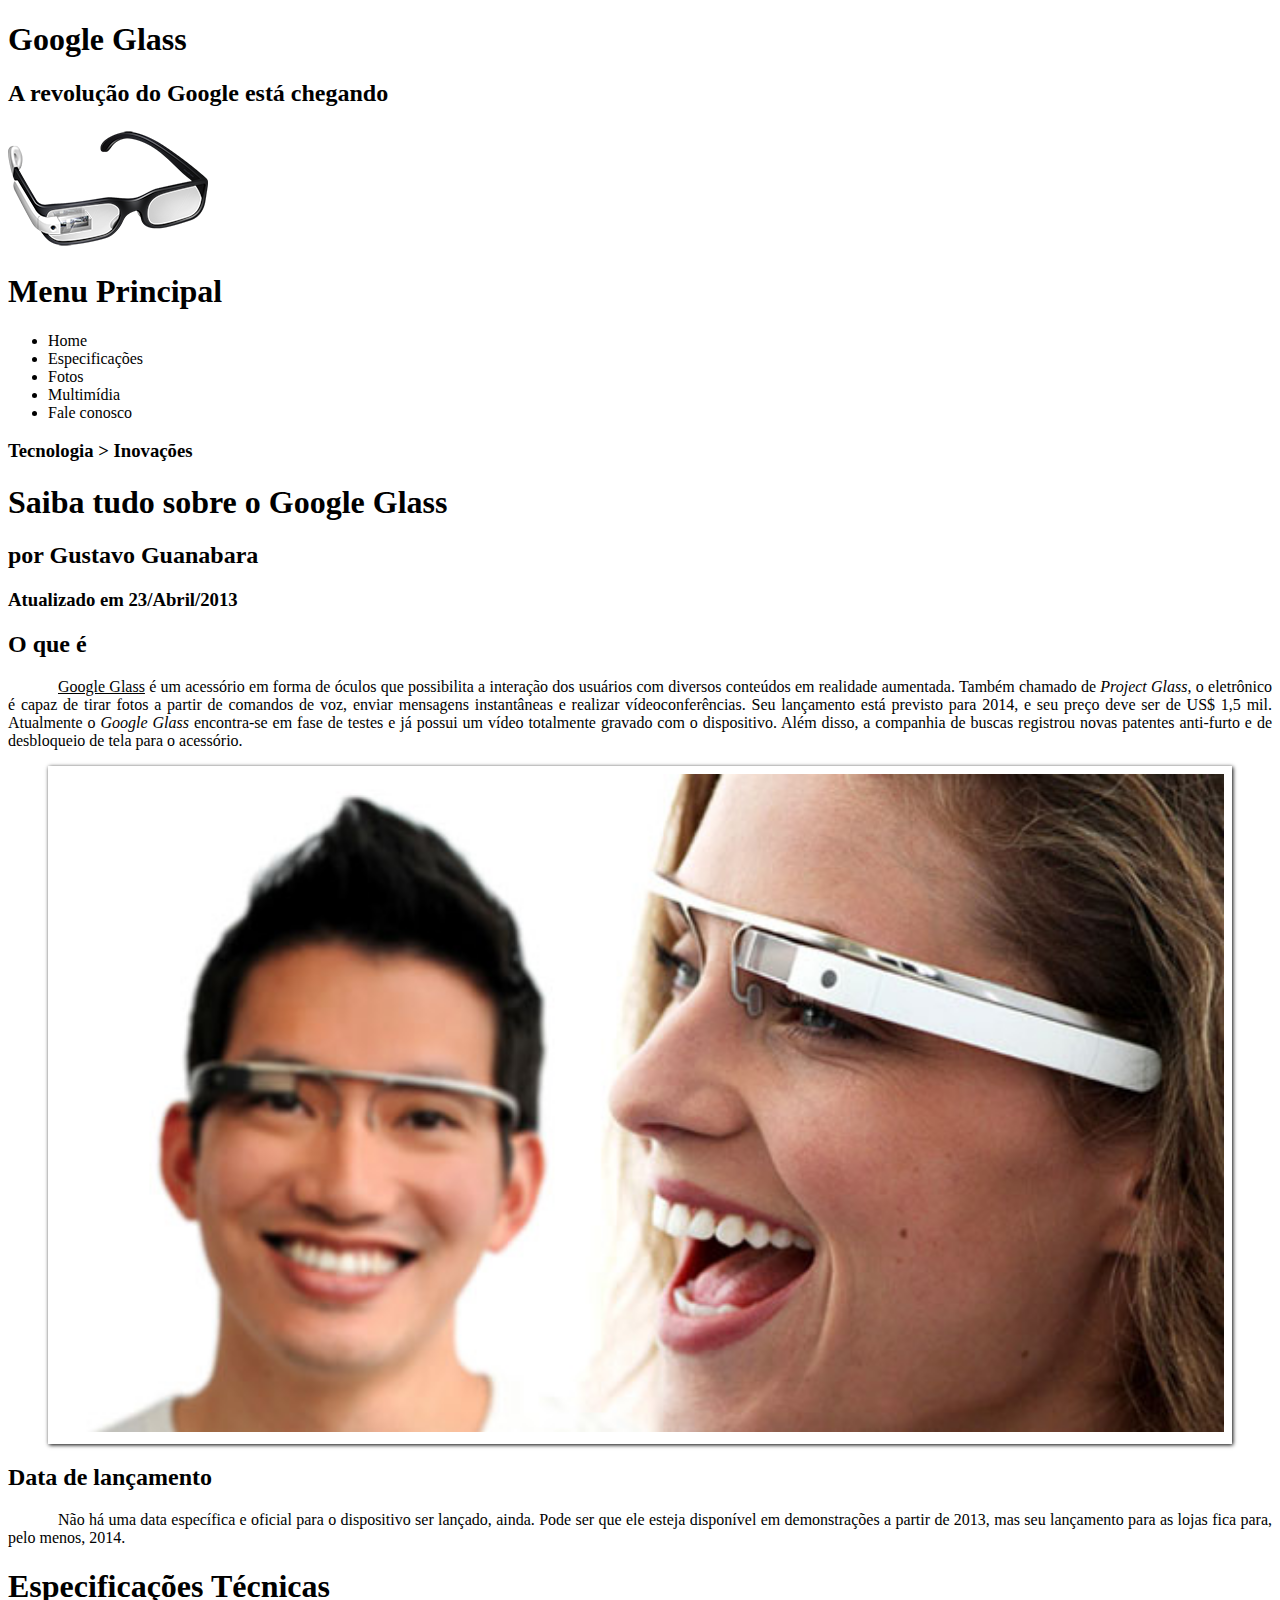
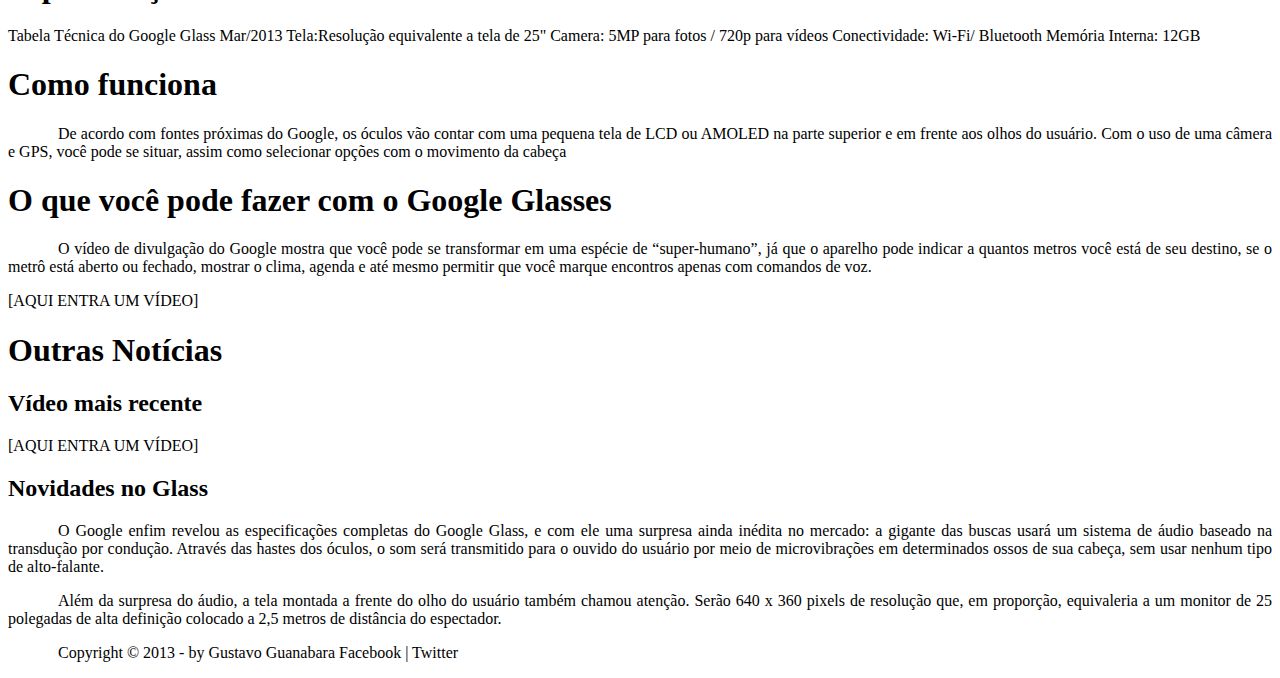
<file: projeto-glass-html5/index.html>
<!DOCTYPE html>
<html>
<head lang="pt-br">
	<title>Tudo sobre Google Glass</title>
	<meta charset="utf-8">
	<link rel="stylesheet" type="text/css" href="_css/estilo.css">
</head>
<body>
	<div id="interface">
		<header id="cabecalho">
			<hgroup>
				<h1>Google Glass</h1>
				<h2>A revolução do Google está chegando</h2>
			</hgroup>
			
			<img src="_imagens/glass-oculos-preto-peq.png">

			<nav>
				<h1>Menu Principal</h1>
				<ul>
					<li>Home</li>
					<li>Especificações</li>
					<li>Fotos</li>
					<li>Multimídia</li>
					<li>Fale conosco</li>
				</ul>
			</nav>		
		</header>

		<hgroup>
			<h3>Tecnologia > Inovações</h3>
			<h1>Saiba tudo sobre o Google Glass</h1>
			<h2>por Gustavo Guanabara</h2>
			<h3>Atualizado em 23/Abril/2013</h3>
		</hgroup>

		
		<h2>O que é</h2>
		<p> <span style="text-decoration: underline;">Google Glass</span> é um acessório em forma de óculos que possibilita a interação dos usuários com diversos conteúdos em realidade aumentada. Também chamado de <i>Project Glass</i>, o eletrônico é capaz de tirar fotos a partir de comandos de voz, enviar mensagens instantâneas e realizar vídeo&shy;con&shy;ferên&shy;cias. Seu lançamento está previsto para 2014, e seu preço deve ser de US$ 1,5 mil. Atualmente o <em>Google Glass</em> encontra-se em fase de testes e já possui um vídeo totalmente gravado com o dispositivo. Além disso, a companhia de buscas registrou novas patentes anti-furto e de desbloqueio de tela para o acessório.</p>

		<figure class="foto-legenda">
				<img src="_imagens/glass-quadro-homem-mulher.jpg">
				<figcaption>
					<h3>Google Glass</h3>
					<p>Uma nova maneira de enxergar o mundo.</p>
				</figcaption>
			</figure>

		<h2>Data de lançamento</h2>
		<p>Não há uma data específica e oficial para o dispositivo ser lançado, ainda. Pode ser que ele esteja disponível em demonstrações a partir de 2013, mas seu lançamento para as lojas fica para, pelo menos, 2014.</p>

		<h1>Especificações Técnicas</h1>


Tabela Técnica do Google Glass Mar/2013

Tela:Resolução equivalente a tela de 25"
Camera: 5MP para fotos / 720p para vídeos
Conectividade: Wi-Fi/ Bluetooth
Memória Interna: 12GB
		
		<h1>Como funciona</h1>
		<p>De acordo com fontes próximas do Google, os óculos vão contar com uma pequena tela de LCD ou AMOLED na parte superior e em frente aos olhos do usuário. Com o uso de uma câmera e GPS, você pode se situar, assim como selecionar opções com o movimento da cabeça</p>

		<h1>O que você pode fazer com o Google Glasses</h1>
		<p>O vídeo de divulgação do Google mostra que você pode se transformar em uma espécie de “super-<wbr/>humano”, já que o aparelho pode indicar a quantos metros você está de seu destino, se o metrô está aberto ou fechado, mostrar o clima, agenda e até mesmo permitir que você marque encontros apenas com comandos de voz.</p>



[AQUI ENTRA UM VÍDEO]

		<h1>Outras Notícias</h1>
		<h2>Vídeo mais recente</h2>

[AQUI ENTRA UM VÍDEO]
		
		<h2>Novidades no Glass</h2>
		<p>O Google enfim revelou as especificações completas do Google Glass, e com ele uma surpresa ainda inédita no mercado: a gigante das buscas usará um sistema de áudio baseado na transdução por condução. Através das hastes dos óculos, o som será transmitido para o ouvido do usuário por meio de microvibrações em determinados ossos de sua cabeça, sem usar nenhum tipo de alto-falante.</p>
		<p>Além da surpresa do áudio, a tela montada a frente do olho do usuário também chamou atenção. Serão 640 x 360 pixels de resolução que, em proporção, equivaleria a um monitor de 25 polegadas de alta definição colocado a 2,5 metros de distância do espectador.</p>


		<p>Copyright &copy; 2013 - by Gustavo Guanabara
			Facebook | Twitter</p>


	</div>

</body>
</html>
</file>
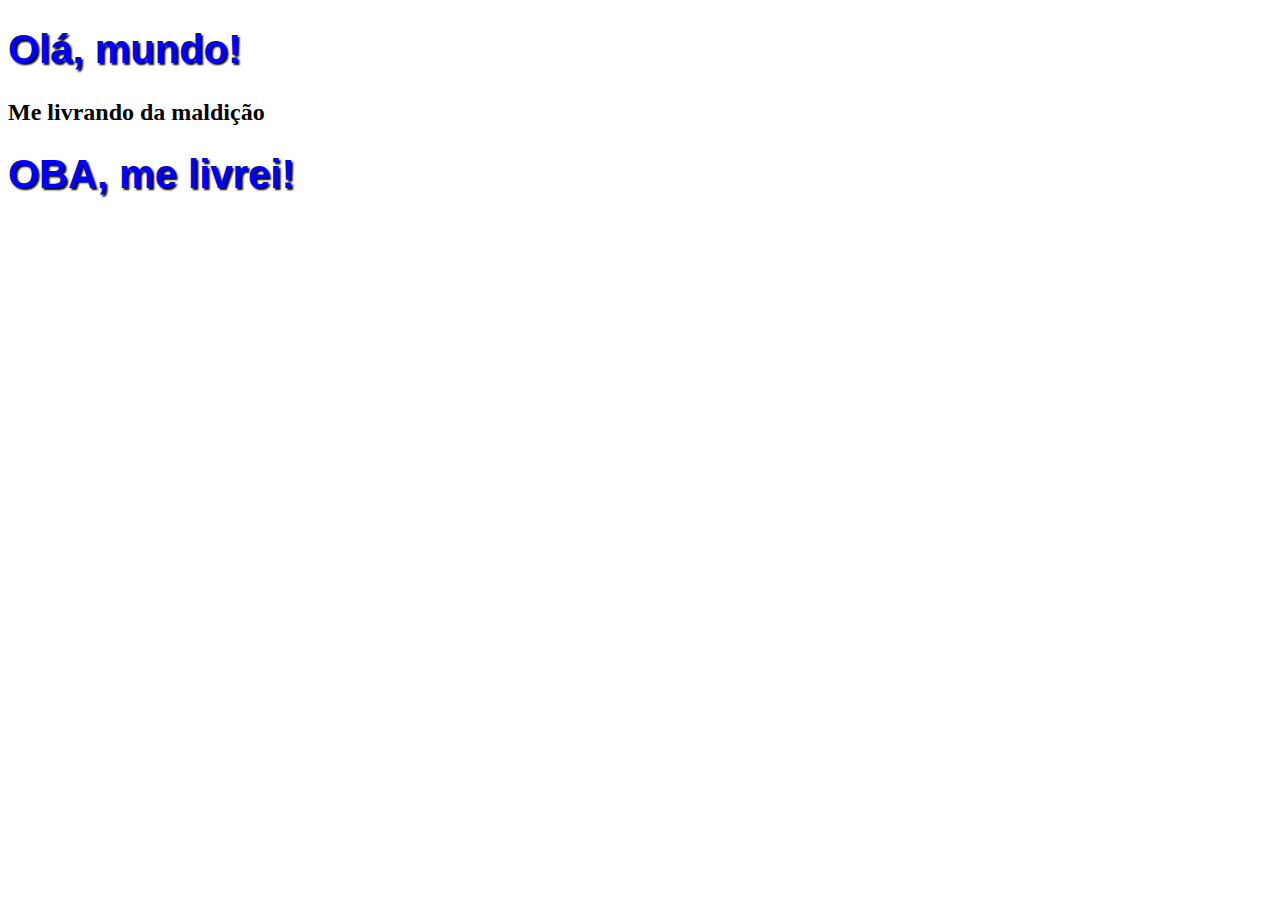
<file: projeto-ola-mundo/maldicao.html>
<!DOCTYPE html>
<html lang="pt-br">
<head><!-- configurações comportamentais -->
	<title>Cruso de HTML5</title>
	<meta charset="utf-8">
	<style type="text/css">
		h1{
			font-family: Arial;
			font-size: 30pt;
			color: blue;
			text-shadow: 2px 2px 2px black;
			/*primeiro pixel é o desloc lateral. o segundo é o desloc vertical, terceiro é o espalhamento */
		}
	</style>
</head>
<body>
	<H1>Olá, mundo! </H1>
	<h2>Me livrando da maldição</h2>
	<h1>OBA, me livrei!</h1>
</body>
</html>
</file>
<file: projeto-glass-html5/_css/estilo.css>
@charset "UTF-8";
p{
	text-align: justify;
	text-indent: 50px;
}

body{
	background-color: white;
	color: rgba(0,0,0,1);
}

/*Formatação de imagens com legendas*/
figure.foto-legenda{
	position: relative;
	border: 8px solid white;
	box-shadow: 1px 1px 4px black;
}
figure.foto-legenda img{
	width: 100%;
	height: 100%;
}
figure.foto-legenda figcaption{
	opacity: 0;
	position: absolute;
	top: 0px;
	background-color: rgba(0,0,0,0.4);
	color: white;
	width: 100%;
	height: 100%;
	padding: 10px;
	box-sizing: border-box;
	transition: opacity 1s;
}
figure.foto-legenda:hover figcaption{
	opacity: 1;
}
/*Fim da classe foto-legenda.*/
</file>
